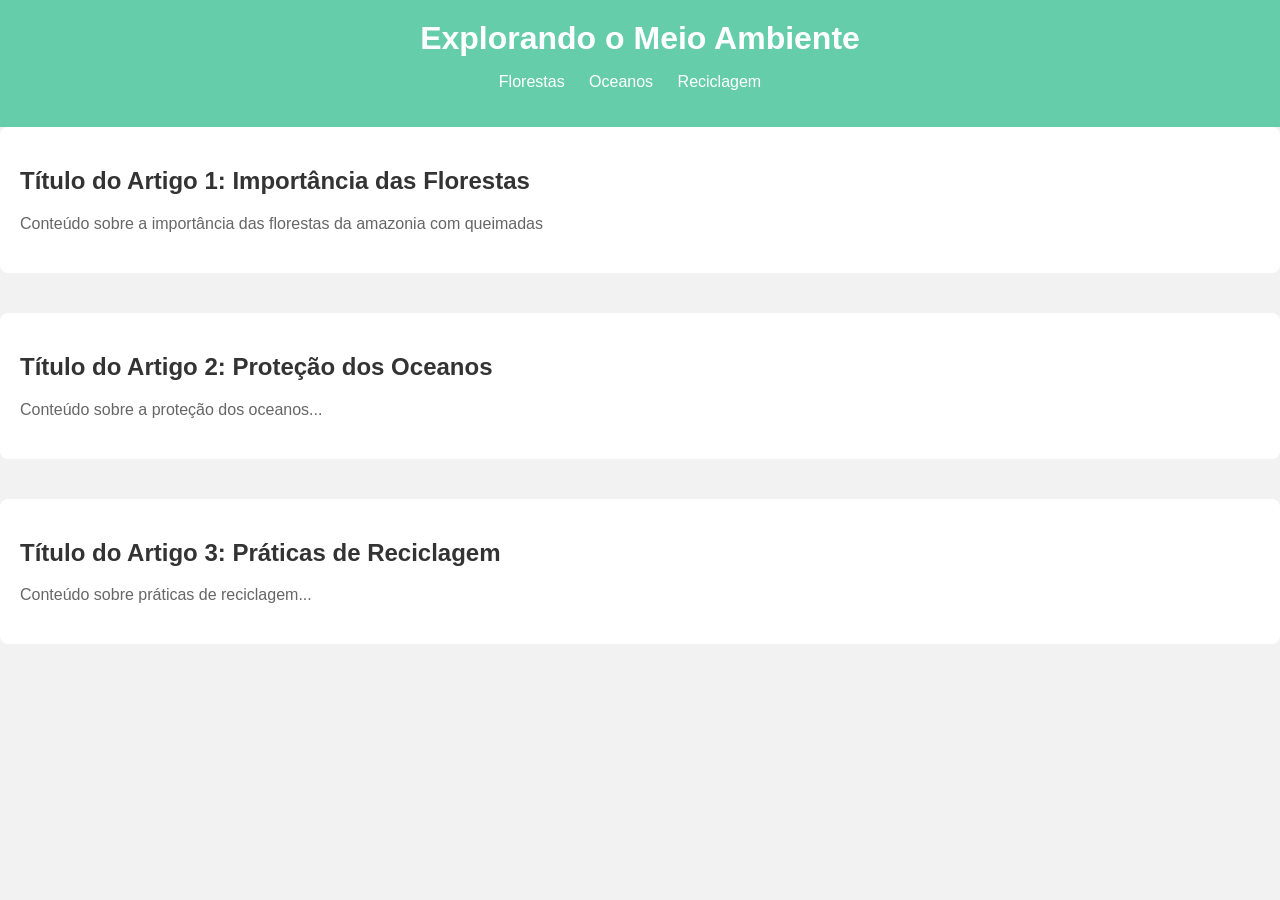
<file: Index.html>
<!DOCTYPE html>
<html lang="en">
<head>
    <meta charset="UTF-8">
    <meta name="viewport" content="width=device-width, initial-scale=1.0">
    <title>Meio Ambiente</title>
    <link rel="stylesheet" href="Style.css">
</head>
<body>
    <header>
        <h1>Explorando o Meio Ambiente</h1>
        <nav>
            <ul>
                <li><a href="#artigo1">Florestas</a></li>
                <li><a href="#artigo2">Oceanos</a></li>
                <li><a href="#artigo3">Reciclagem</a></li>
            </ul>
        </nav>
    </header>

    <section id="artigo1">
        <article>
            <h2>Título do Artigo 1: Importância das Florestas</h2>
            <p>Conteúdo sobre a importância das florestas da amazonia com queimadas</p>
        </article>
    </section>

    <section id="artigo2">
        <article>
            <h2>Título do Artigo 2: Proteção dos Oceanos</h2>
            <p>Conteúdo sobre a proteção dos oceanos...</p>
        </article>
    </section>

    <section id="artigo3">
        <article>
            <h2>Título do Artigo 3: Práticas de Reciclagem</h2>
            <p>Conteúdo sobre práticas de reciclagem...</p>
        </article>
    </section>
    <script>
        
    </script>
</body>

</html>
</file>
<file: Style.css>
body {
    font-family: Arial, sans-serif;
    margin: 0;
    padding: 0;
    background-color: #f2f2f2;
}

header {
    background-color: #66cdaa;
    padding: 20px;
    text-align: center;
    animation: fadein 2s;
}

@keyframes fadein {
    from { opacity: 0; }
    to   { opacity: 1; }
}

header h1 {
    color: #fff;
    margin: 0;
    font-size: 32px;
}

nav ul {
    list-style-type: none;
    padding: 0;
}

nav ul li {
    display: inline;
    margin-right: 20px;
}

nav ul li a {
    color: #fff;
    text-decoration: none;
    transition: color 0.3s ease;
}

nav ul li a:hover {
    color: #f2f2f2;
}

article {
    margin-bottom: 40px;
    padding: 20px;
    background-color: #fff;
    border-radius: 8px;
    animation: slideup 1s ease;
}

@keyframes slideup {
    from { transform: translateY(50px); opacity: 0; }
    to   { transform: translateY(0); opacity: 1; }
}

article h2 {
    color: #333;
}

article p {
    color: #666;
    margin-bottom: 20px;
    text-align: justify;
}

article img {
    width: 20%;
    border-radius: 8px;
    margin-left: 500px;
}

section:nth-child(even) {
    background-color: #f2f2f2;
}
</file>
